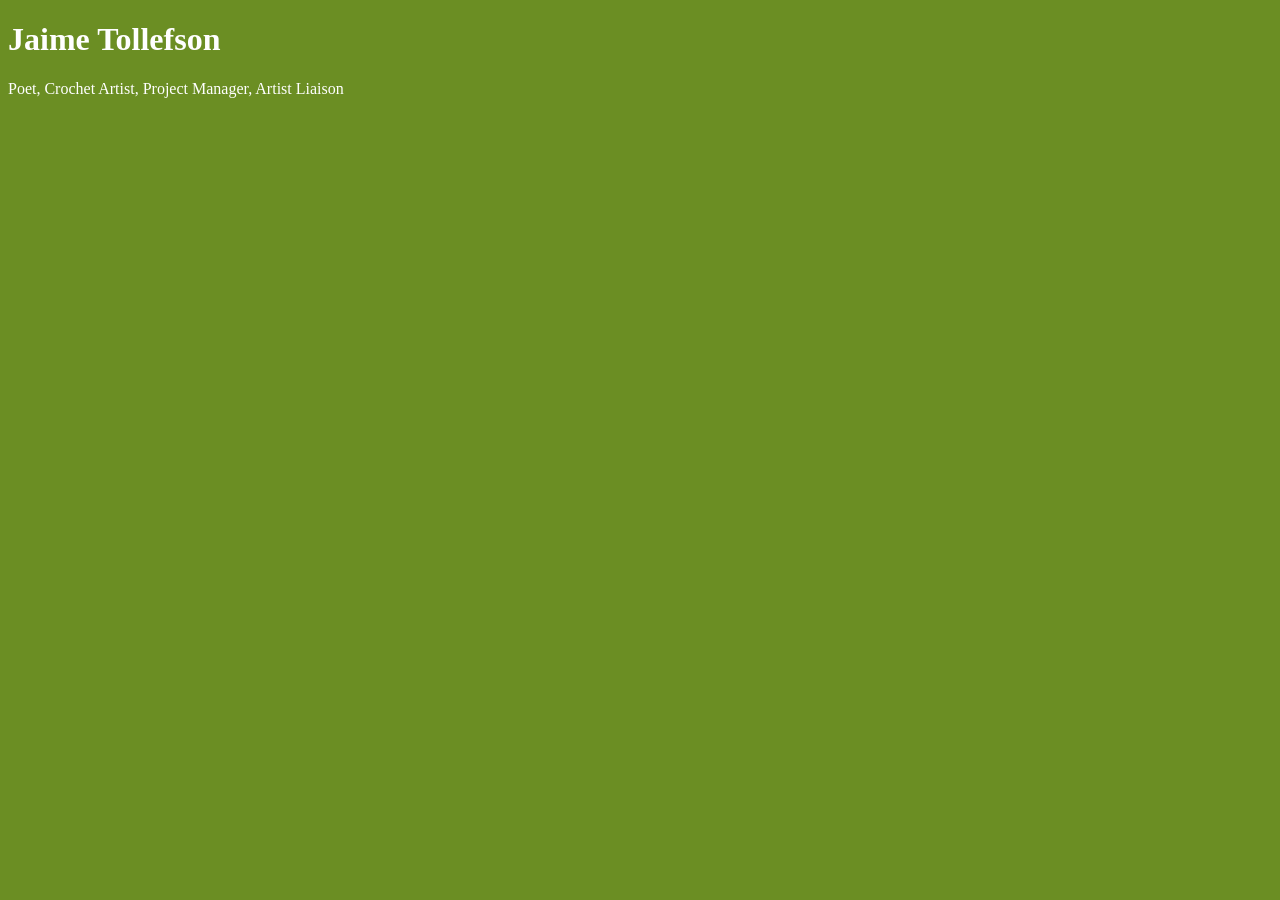
<file: Unit 1/index.html>
<!DOCTYPE html>
<html>
	<head><link rel="stylesheet" type="text/css" href="css/style.css"
	</head>
		<title>Jaime Tollefson
		</title>
			<body>
				<h1>Jaime Tollefson</h1>
				<p>Poet, Crochet Artist, Project Manager, Artist Liaison</p>
			</body>





</html>
</file>
<file: Unit 1/css/style.css>
body {
	background-color: olivedrab;
}

h1,p {
	color: white;
}
</file>
<file: Unit_1/css/style.css>
body {
	background-color: olivedrab;
}

h1,p {
	color: white;
}
</file>
